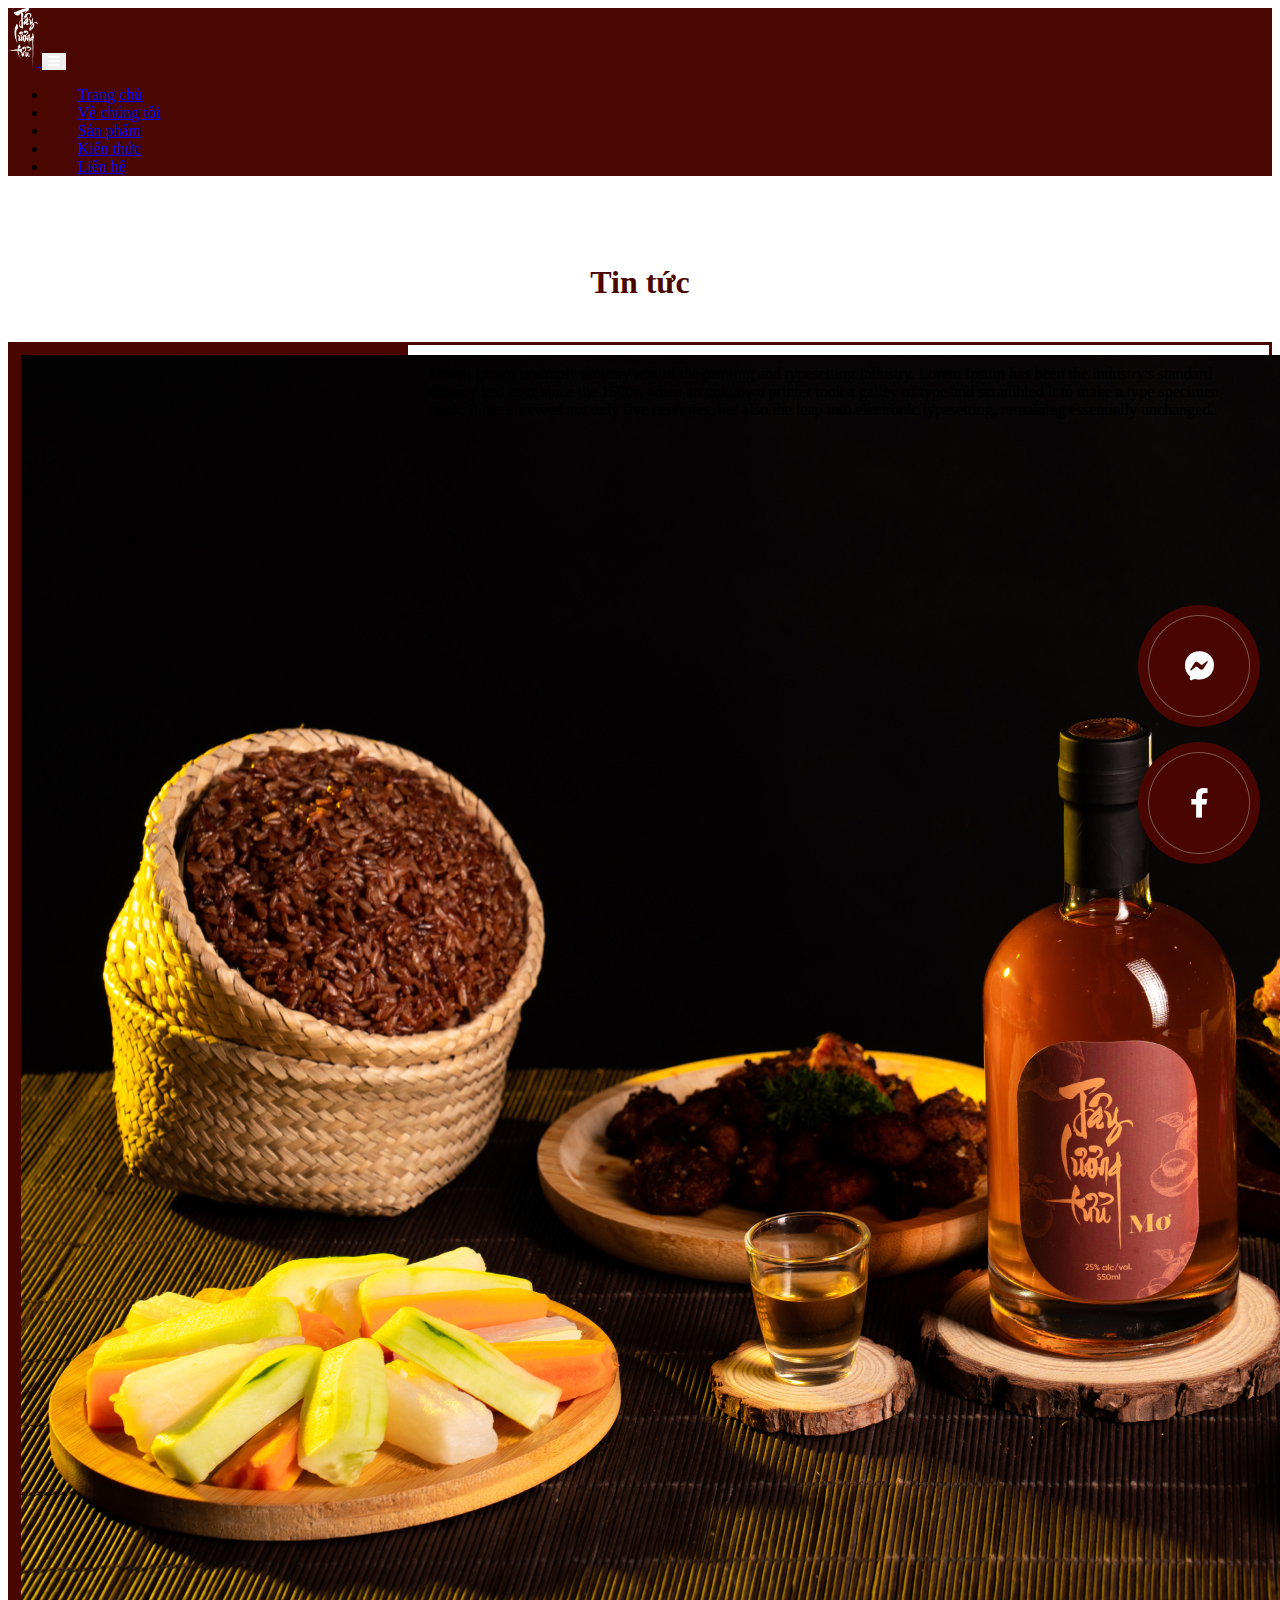
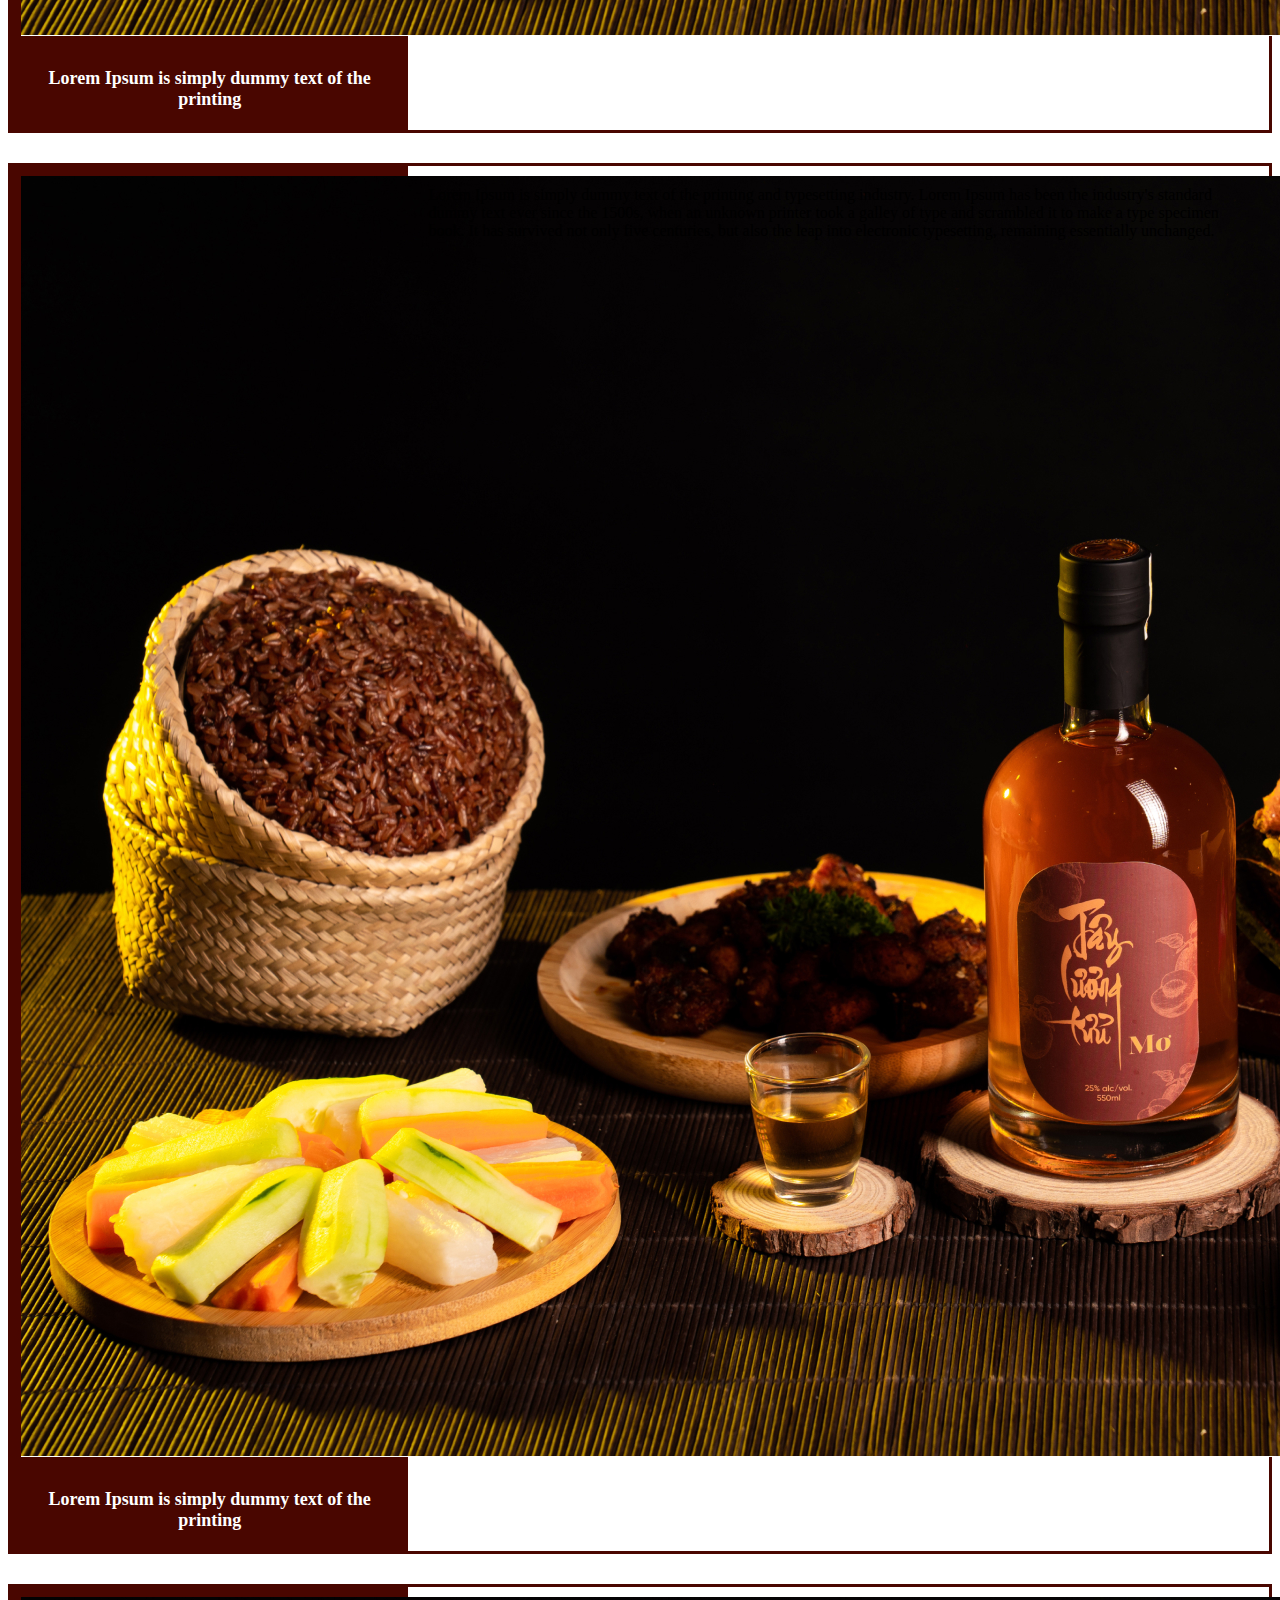
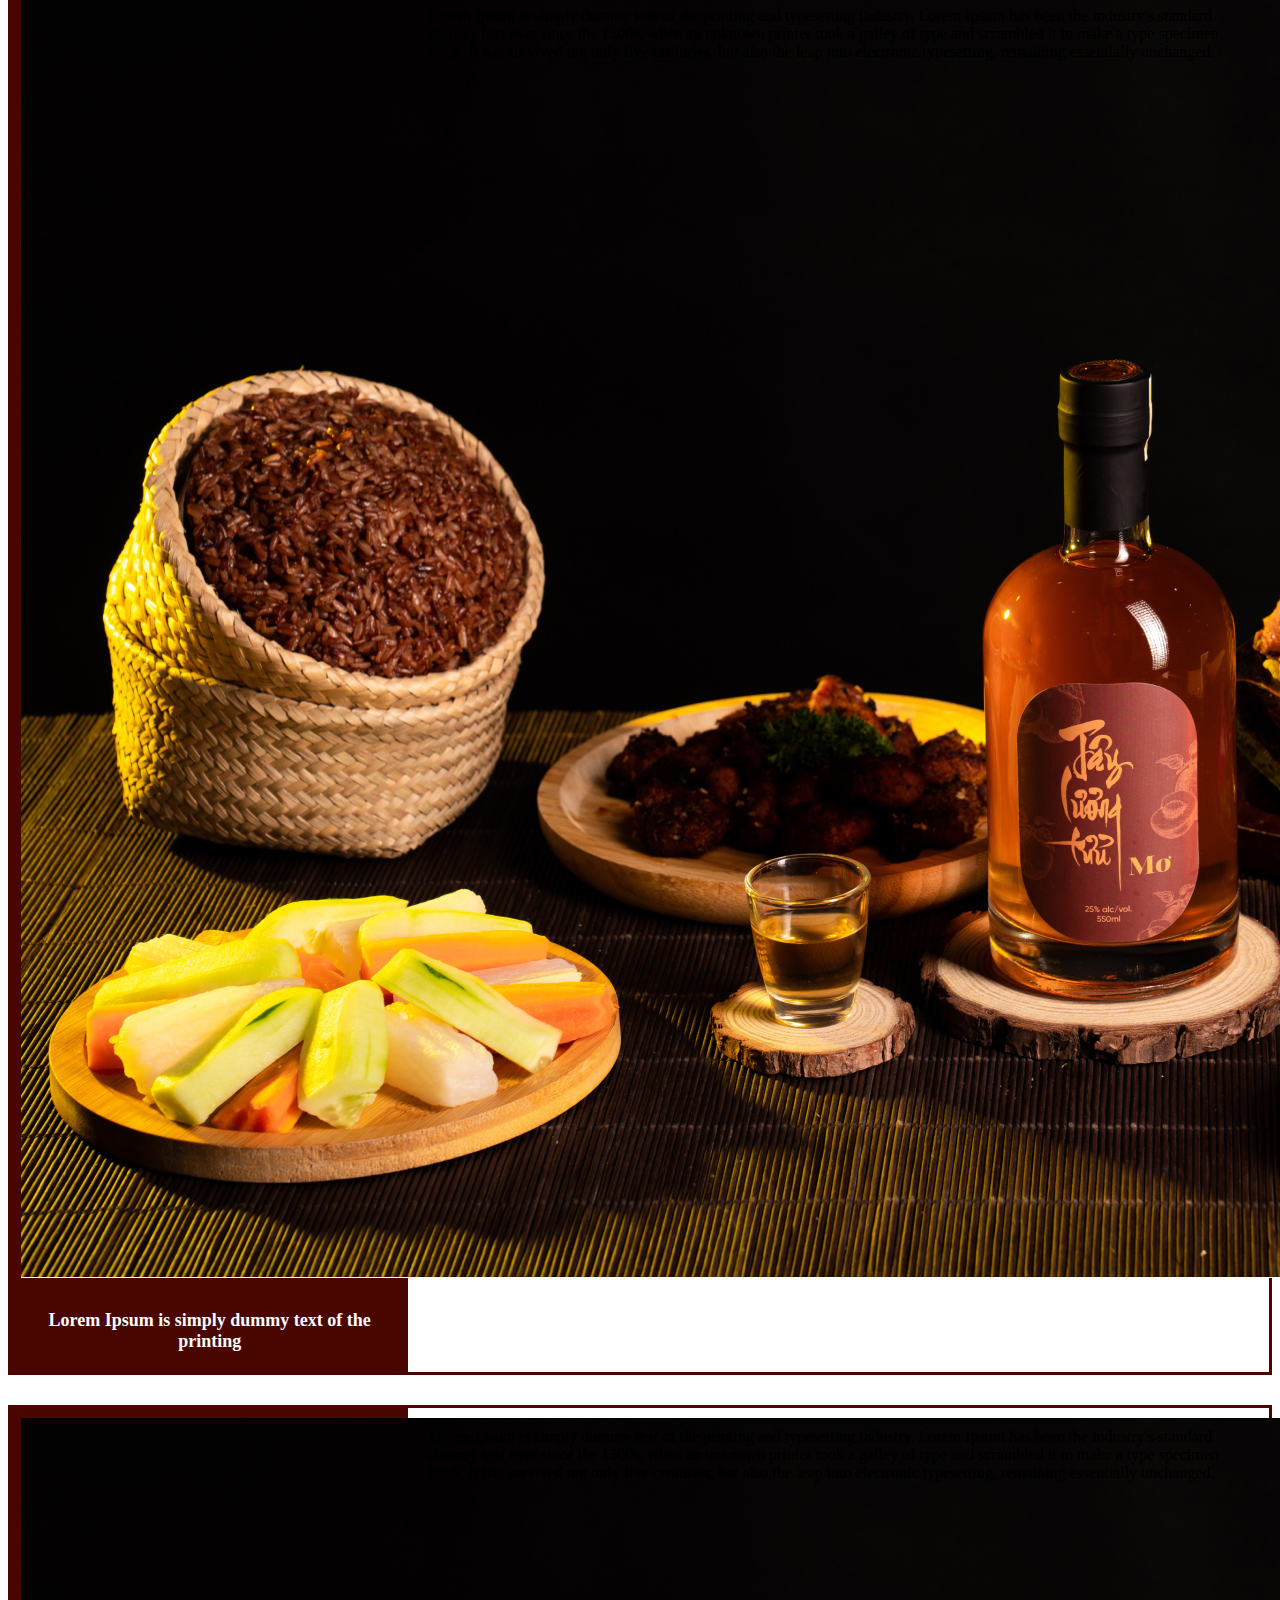
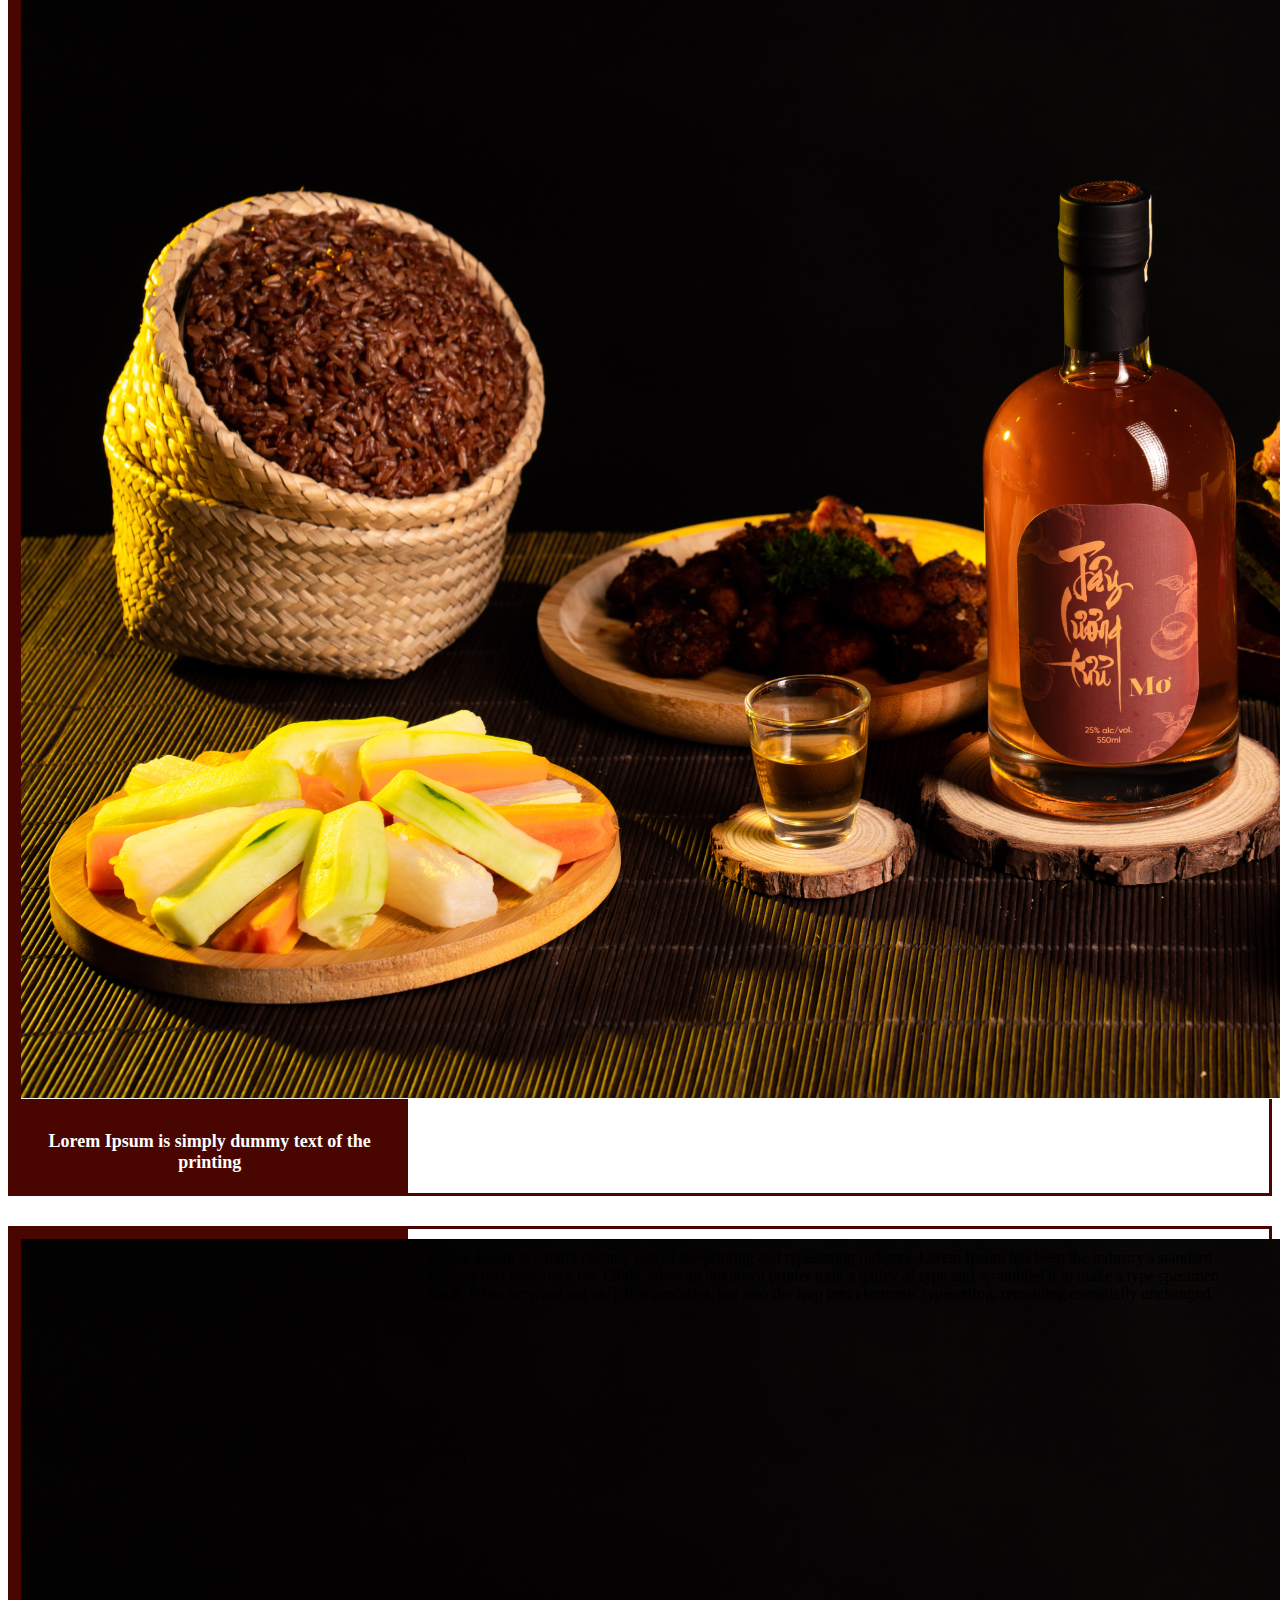
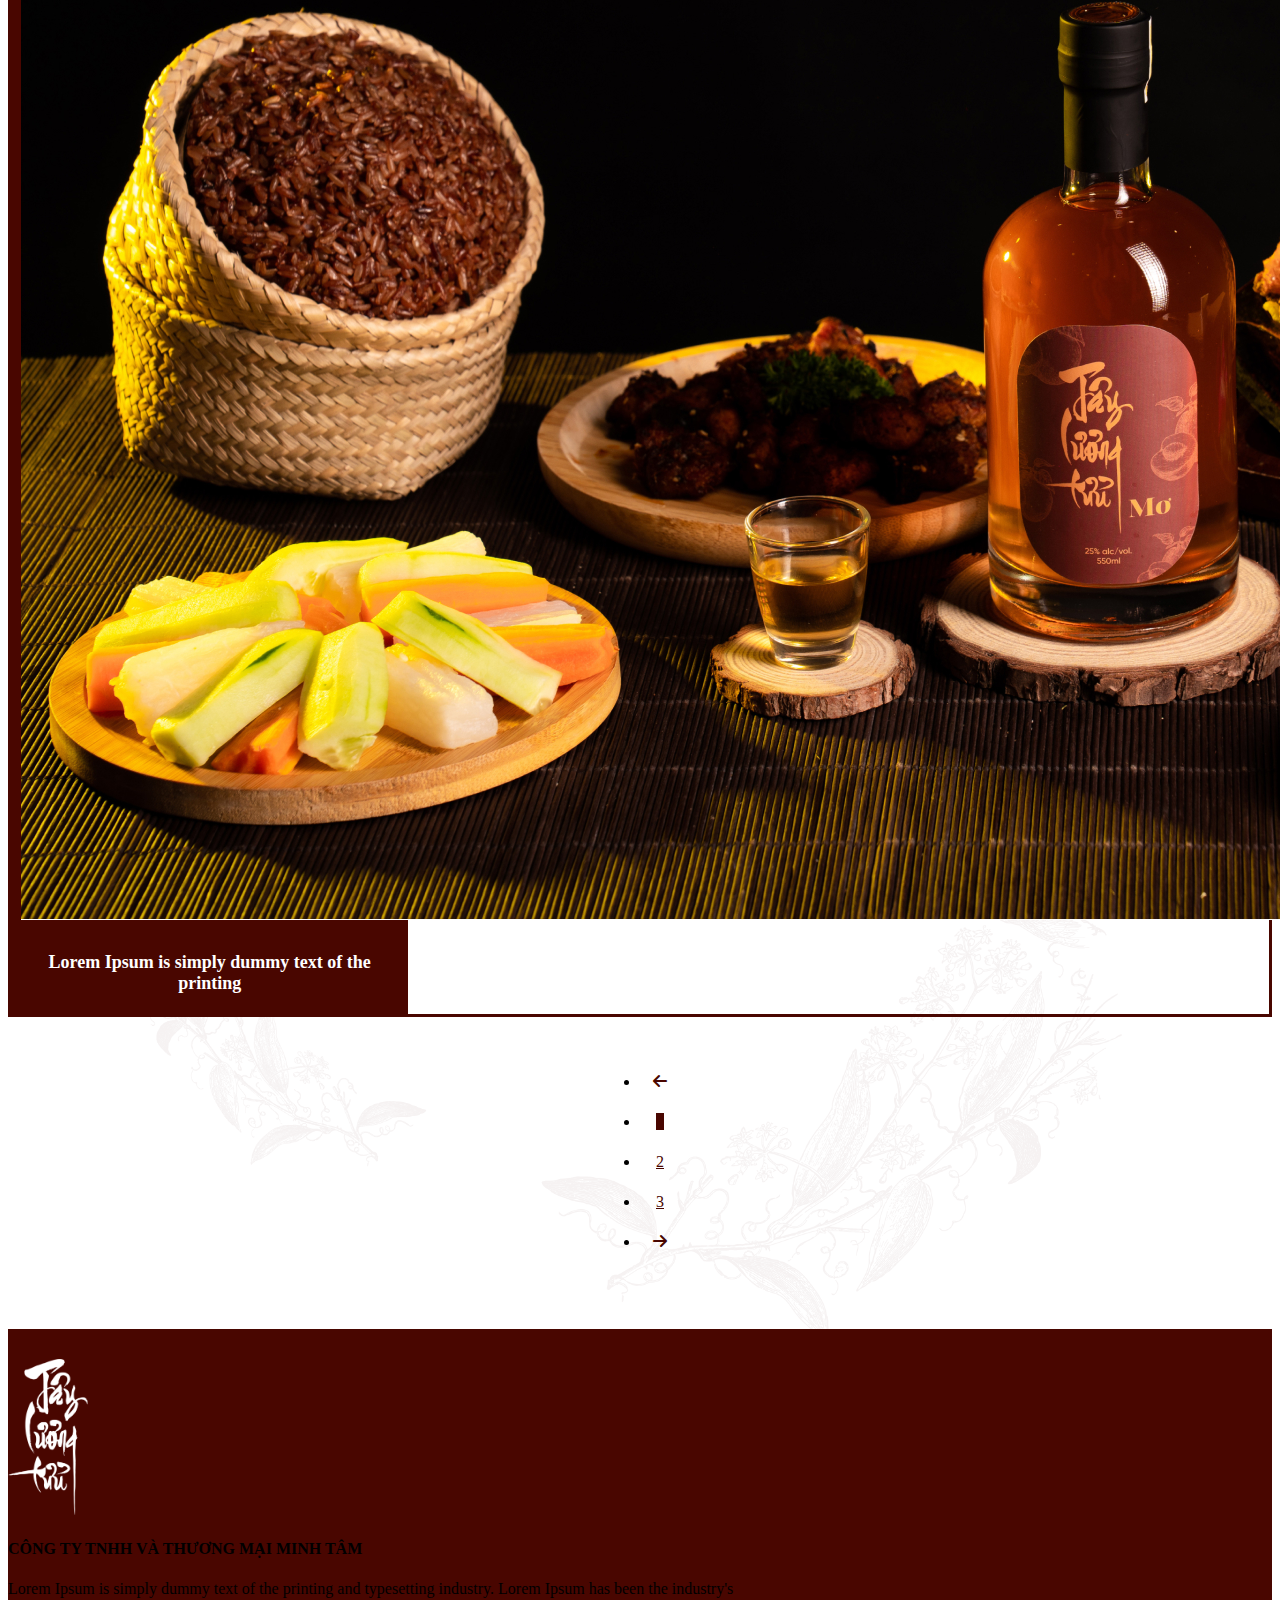
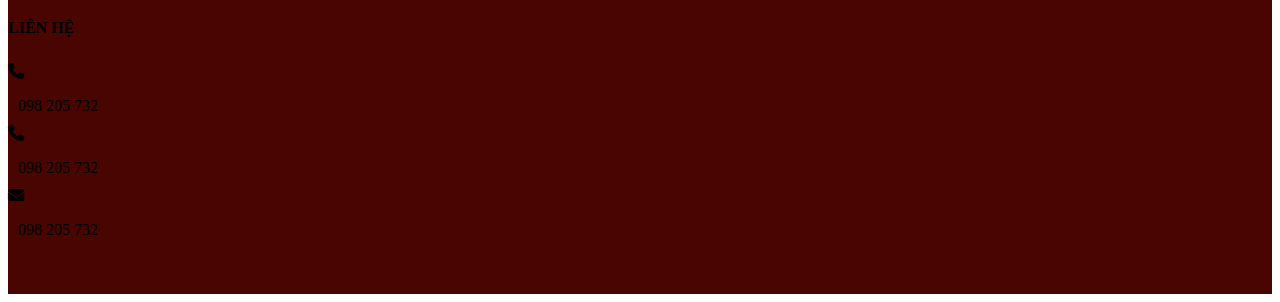
<file: blog.html>
<!DOCTYPE html>
<html lang="en">

<head>
    <meta charset="UTF-8">
    <meta name="viewport" content="width=device-width, initial-scale=1.0">
    <title>Alcoho - càng uống càng say</title>
    <link href="https://cdn.jsdelivr.net/npm/bootstrap@5.3.0/dist/css/bootstrap.min.css" rel="stylesheet"
        integrity="sha384-9ndCyUaIbzAi2FUVXJi0CjmCapSmO7SnpJef0486qhLnuZ2cdeRhO02iuK6FUUVM" crossorigin="anonymous">
    <link rel="stylesheet" href="./assets/css/slick-slider.css">
    <link rel="stylesheet" href="./assets/css/slick-theme.css">

    <link href="assets/fonts/fontawesome/css/fontawesome.min.css" rel="stylesheet">
    <link href="assets/fonts/fontawesome/css/brands.min.css" rel="stylesheet">
    <link href="assets/fonts/fontawesome/css/solid.min.css" rel="stylesheet">
    <link href="assets/fonts/fontawesome/css/regular.min.css" rel="stylesheet">

    <link rel="stylesheet" href="./assets/css/global.css">
</head>

<body>
    <div class="wrapper">
        <div class="head">
            <nav class="navbar navbar-expand-lg bg-main">
                <div class="container">
                    <a class="navbar-brand text-white" href="#">
                        <img src="./assets/images/logo.png" alt="logo" width="30px" />
                    </a>
                    <button class="navbar-toggler" type="button" data-bs-toggle="collapse" data-bs-target="#navbarText"
                        aria-controls="navbarText" aria-expanded="false" aria-label="Toggle navigation">
                        <i class="fa-solid fa-bars"></i>
                    </button>
                    <div class="collapse navbar-collapse" id="navbarText">
                        <ul class="navbar-nav ml-auto mb-2 mb-lg-0">
                            <li class="nav-item">
                                <a class="nav-link text-white" aria-current="page" href="#">Trang chủ</a>
                            </li>
                            <li class="nav-item">
                                <a class="nav-link text-white" href="#">Về chúng tôi</a>
                            </li>
                            <li class="nav-item">
                                <a class="nav-link text-white" href="#">Sản phẩm</a>
                            </li>
                            <li class="nav-item">
                                <a class="nav-link text-white" href="#">Kiến thức</a>
                            </li>
                            <li class="nav-item">
                                <a class="nav-link text-white" href="#">Liên hệ</a>
                            </li>
                        </ul>
                    </div>
                </div>
            </nav>
        </div>
        <div class="main">
            <div class="page blog">
                <div class="container">
                    <div class="page-head">
                        <h1 class="title center">Tin tức</h1>
                    </div>
                    <div class="page-body">
                        <div class="post-list">
                            <!--post item-->
                            <div class="article">
                                <div class="inner-item">
                                    <div class="post-thumbnail">
                                        <img src="./assets/images/product-ngang-1.jpg" class="img-fluid" />
                                        <h3 class="post-title">Lorem Ipsum is simply dummy text of the printing</h3>
                                    </div>
                                    <div class="post-content">

                                        <div class="post-descriptions"> Lorem Ipsum is simply dummy text of the printing
                                            and typesetting industry. Lorem
                                            Ipsum has been the industry's standard dummy text ever since the 1500s, when
                                            an
                                            unknown printer took a galley of type and scrambled it to make a type
                                            specimen
                                            book. It has survived not only five centuries, but also the leap into
                                            electronic
                                            typesetting, remaining essentially unchanged.</div>
                                    </div>
                                </div>
                            </div>
                            <!--end post item-->
                            <!--post item-->
                            <div class="article">
                                <div class="inner-item">
                                    <div class="post-thumbnail">
                                        <img src="./assets/images/product-ngang-1.jpg" class="img-fluid" />
                                        <h3 class="post-title">Lorem Ipsum is simply dummy text of the printing</h3>
                                    </div>
                                    <div class="post-content">

                                        <div class="post-descriptions"> Lorem Ipsum is simply dummy text of the printing
                                            and typesetting industry. Lorem
                                            Ipsum has been the industry's standard dummy text ever since the 1500s, when
                                            an
                                            unknown printer took a galley of type and scrambled it to make a type
                                            specimen
                                            book. It has survived not only five centuries, but also the leap into
                                            electronic
                                            typesetting, remaining essentially unchanged.</div>
                                    </div>
                                </div>
                            </div>
                            <!--end post item-->
                            <!--post item-->
                            <div class="article">
                                <div class="inner-item">
                                    <div class="post-thumbnail">
                                        <img src="./assets/images/product-ngang-1.jpg" class="img-fluid" />
                                        <h3 class="post-title">Lorem Ipsum is simply dummy text of the printing</h3>
                                    </div>
                                    <div class="post-content">

                                        <div class="post-descriptions"> Lorem Ipsum is simply dummy text of the printing
                                            and typesetting industry. Lorem
                                            Ipsum has been the industry's standard dummy text ever since the 1500s, when
                                            an
                                            unknown printer took a galley of type and scrambled it to make a type
                                            specimen
                                            book. It has survived not only five centuries, but also the leap into
                                            electronic
                                            typesetting, remaining essentially unchanged.</div>
                                    </div>
                                </div>
                            </div>
                            <!--end post item-->
                            <!--post item-->
                            <div class="article">
                                <div class="inner-item">
                                    <div class="post-thumbnail">
                                        <img src="./assets/images/product-ngang-1.jpg" class="img-fluid" />
                                        <h3 class="post-title">Lorem Ipsum is simply dummy text of the printing</h3>
                                    </div>
                                    <div class="post-content">

                                        <div class="post-descriptions"> Lorem Ipsum is simply dummy text of the printing
                                            and typesetting industry. Lorem
                                            Ipsum has been the industry's standard dummy text ever since the 1500s, when
                                            an
                                            unknown printer took a galley of type and scrambled it to make a type
                                            specimen
                                            book. It has survived not only five centuries, but also the leap into
                                            electronic
                                            typesetting, remaining essentially unchanged.</div>
                                    </div>
                                </div>
                            </div>
                            <!--end post item-->
                            <!--post item-->
                            <div class="article">
                                <div class="inner-item">
                                    <div class="post-thumbnail">
                                        <img src="./assets/images/product-ngang-1.jpg" class="img-fluid" />
                                        <h3 class="post-title">Lorem Ipsum is simply dummy text of the printing</h3>
                                    </div>
                                    <div class="post-content">

                                        <div class="post-descriptions"> Lorem Ipsum is simply dummy text of the printing
                                            and typesetting industry. Lorem
                                            Ipsum has been the industry's standard dummy text ever since the 1500s, when
                                            an
                                            unknown printer took a galley of type and scrambled it to make a type
                                            specimen
                                            book. It has survived not only five centuries, but also the leap into
                                            electronic
                                            typesetting, remaining essentially unchanged.</div>
                                    </div>
                                </div>
                            </div>
                            <!--end post item-->

                        </div>
                        <div class="blog-pagination">
                            <nav aria-label="Page navigation example">
                                <ul class="pagination justify-content-end">
                                    <li class="page-item disabled">
                                        <a class="page-link"><i class="fa-solid fa-arrow-left"></i></a>
                                    </li>
                                    <li class="page-item active" aria-current="page"><a class="page-link" href="#">1</a>
                                    </li>
                                    <li class="page-item"><a class="page-link" href="#">2</a></li>
                                    <li class="page-item"><a class="page-link" href="#">3</a></li>
                                    <li class="page-item">
                                        <a class="page-link" href="#"><i class="fa-solid fa-arrow-right"></i></a>
                                    </li>
                                </ul>
                            </nav>
                        </div>
                    </div>
                </div>

            </div>
        </div>
        <div class="footer">
            <section class="footer-top">
                <div class="container">
                    <div class="row justify-contents-center">
                        <div class="col-logo ft-col">
                            <div class="ft-col-body">
                                <img src="./assets/images/logo.png" class="img-fluid" alt="logo" />
                            </div>
                        </div>
                        <div class="col-info ft-col">
                            <div class="ft-inner">
                                <div class="ft-col-title">
                                    <div>
                                        <h4 class="text-white uppercase">công ty TNHH và thương mại Minh Tâm</h4>
                                    </div>
                                </div>
                                <div class="ft-col-body">
                                    <div class="info">
                                        <p class="slogan text-white">Lorem Ipsum is simply dummy text of
                                            the printing and typesetting industry. Lorem Ipsum has been the
                                            industry's
                                        </p>
                                    </div>
                                </div>
                            </div>
                        </div>
                        <div class="col-contact ft-col">
                            <div class="ft-inner">
                                <div class="ft-col-title">
                                    <div>
                                        <h4 class="text-white uppercase">Liên Hệ</h4>
                                    </div>
                                </div>
                                <div class="ft-body">
                                    <ul class="text-white contact-list">
                                        <li class="contact-item d-flex">
                                            <i class="fa-solid fa-phone"></i>
                                            <p>098 205 732</p>
                                        </li>
                                        <li class="contact-item d-flex">
                                            <i class="fa-solid fa-phone"></i>
                                            <p>098 205 732</p>
                                        </li>
                                        <li class="contact-item d-flex">
                                            <i class="fa-solid fa-envelope"></i>
                                            <p>098 205 732</p>
                                        </li>
                                    </ul>
                                </div>
                            </div>
                        </div>
                    </div>
                </div>
            </section>
        </div>
        <div class="socials">
            <ul>
                <li><a href=""><i class="fa-brands fa-facebook-messenger"></i></a></li>
                <li><a href=""><i class="fa-brands fa-facebook-f"></i></a></li>
            </ul>
        </div>
        <script type="text/javascript" src="assets/js/jquery.js"></script>

        <script src="https://cdn.jsdelivr.net/npm/bootstrap@5.3.0/dist/js/bootstrap.bundle.min.js"
            integrity="sha384-geWF76RCwLtnZ8qwWowPQNguL3RmwHVBC9FhGdlKrxdiJJigb/j/68SIy3Te4Bkz"
            crossorigin="anonymous"></script>
        <script type="text/javascript" src="assets/js/slick-slider.js"></script>
        <script type="text/javascript" src="assets/js/global.js"></script>
    </div>
</body>

</html>
</file>
<file: assets/fonts/fontawesome/css/brands.min.css>
/*!
 * Font Awesome Free 6.4.0 by @fontawesome - https://fontawesome.com
 * License - https://fontawesome.com/license/free (Icons: CC BY 4.0, Fonts: SIL OFL 1.1, Code: MIT License)
 * Copyright 2023 Fonticons, Inc.
 */
:host,:root{--fa-style-family-brands:"Font Awesome 6 Brands";--fa-font-brands:normal 400 1em/1 "Font Awesome 6 Brands"}@font-face{font-family:"Font Awesome 6 Brands";font-style:normal;font-weight:400;font-display:block;src:url(../webfonts/fa-brands-400.woff2) format("woff2"),url(../webfonts/fa-brands-400.ttf) format("truetype")}.fa-brands,.fab{font-weight:400}.fa-monero:before{content:"\f3d0"}.fa-hooli:before{content:"\f427"}.fa-yelp:before{content:"\f1e9"}.fa-cc-visa:before{content:"\f1f0"}.fa-lastfm:before{content:"\f202"}.fa-shopware:before{content:"\f5b5"}.fa-creative-commons-nc:before{content:"\f4e8"}.fa-aws:before{content:"\f375"}.fa-redhat:before{content:"\f7bc"}.fa-yoast:before{content:"\f2b1"}.fa-cloudflare:before{content:"\e07d"}.fa-ups:before{content:"\f7e0"}.fa-wpexplorer:before{content:"\f2de"}.fa-dyalog:before{content:"\f399"}.fa-bity:before{content:"\f37a"}.fa-stackpath:before{content:"\f842"}.fa-buysellads:before{content:"\f20d"}.fa-first-order:before{content:"\f2b0"}.fa-modx:before{content:"\f285"}.fa-guilded:before{content:"\e07e"}.fa-vnv:before{content:"\f40b"}.fa-js-square:before,.fa-square-js:before{content:"\f3b9"}.fa-microsoft:before{content:"\f3ca"}.fa-qq:before{content:"\f1d6"}.fa-orcid:before{content:"\f8d2"}.fa-java:before{content:"\f4e4"}.fa-invision:before{content:"\f7b0"}.fa-creative-commons-pd-alt:before{content:"\f4ed"}.fa-centercode:before{content:"\f380"}.fa-glide-g:before{content:"\f2a6"}.fa-drupal:before{content:"\f1a9"}.fa-hire-a-helper:before{content:"\f3b0"}.fa-creative-commons-by:before{content:"\f4e7"}.fa-unity:before{content:"\e049"}.fa-whmcs:before{content:"\f40d"}.fa-rocketchat:before{content:"\f3e8"}.fa-vk:before{content:"\f189"}.fa-untappd:before{content:"\f405"}.fa-mailchimp:before{content:"\f59e"}.fa-css3-alt:before{content:"\f38b"}.fa-reddit-square:before,.fa-square-reddit:before{content:"\f1a2"}.fa-vimeo-v:before{content:"\f27d"}.fa-contao:before{content:"\f26d"}.fa-square-font-awesome:before{content:"\e5ad"}.fa-deskpro:before{content:"\f38f"}.fa-sistrix:before{content:"\f3ee"}.fa-instagram-square:before,.fa-square-instagram:before{content:"\e055"}.fa-battle-net:before{content:"\f835"}.fa-the-red-yeti:before{content:"\f69d"}.fa-hacker-news-square:before,.fa-square-hacker-news:before{content:"\f3af"}.fa-edge:before{content:"\f282"}.fa-napster:before{content:"\f3d2"}.fa-snapchat-square:before,.fa-square-snapchat:before{content:"\f2ad"}.fa-google-plus-g:before{content:"\f0d5"}.fa-artstation:before{content:"\f77a"}.fa-markdown:before{content:"\f60f"}.fa-sourcetree:before{content:"\f7d3"}.fa-google-plus:before{content:"\f2b3"}.fa-diaspora:before{content:"\f791"}.fa-foursquare:before{content:"\f180"}.fa-stack-overflow:before{content:"\f16c"}.fa-github-alt:before{content:"\f113"}.fa-phoenix-squadron:before{content:"\f511"}.fa-pagelines:before{content:"\f18c"}.fa-algolia:before{content:"\f36c"}.fa-red-river:before{content:"\f3e3"}.fa-creative-commons-sa:before{content:"\f4ef"}.fa-safari:before{content:"\f267"}.fa-google:before{content:"\f1a0"}.fa-font-awesome-alt:before,.fa-square-font-awesome-stroke:before{content:"\f35c"}.fa-atlassian:before{content:"\f77b"}.fa-linkedin-in:before{content:"\f0e1"}.fa-digital-ocean:before{content:"\f391"}.fa-nimblr:before{content:"\f5a8"}.fa-chromecast:before{content:"\f838"}.fa-evernote:before{content:"\f839"}.fa-hacker-news:before{content:"\f1d4"}.fa-creative-commons-sampling:before{content:"\f4f0"}.fa-adversal:before{content:"\f36a"}.fa-creative-commons:before{content:"\f25e"}.fa-watchman-monitoring:before{content:"\e087"}.fa-fonticons:before{content:"\f280"}.fa-weixin:before{content:"\f1d7"}.fa-shirtsinbulk:before{content:"\f214"}.fa-codepen:before{content:"\f1cb"}.fa-git-alt:before{content:"\f841"}.fa-lyft:before{content:"\f3c3"}.fa-rev:before{content:"\f5b2"}.fa-windows:before{content:"\f17a"}.fa-wizards-of-the-coast:before{content:"\f730"}.fa-square-viadeo:before,.fa-viadeo-square:before{content:"\f2aa"}.fa-meetup:before{content:"\f2e0"}.fa-centos:before{content:"\f789"}.fa-adn:before{content:"\f170"}.fa-cloudsmith:before{content:"\f384"}.fa-pied-piper-alt:before{content:"\f1a8"}.fa-dribbble-square:before,.fa-square-dribbble:before{content:"\f397"}.fa-codiepie:before{content:"\f284"}.fa-node:before{content:"\f419"}.fa-mix:before{content:"\f3cb"}.fa-steam:before{content:"\f1b6"}.fa-cc-apple-pay:before{content:"\f416"}.fa-scribd:before{content:"\f28a"}.fa-openid:before{content:"\f19b"}.fa-instalod:before{content:"\e081"}.fa-expeditedssl:before{content:"\f23e"}.fa-sellcast:before{content:"\f2da"}.fa-square-twitter:before,.fa-twitter-square:before{content:"\f081"}.fa-r-project:before{content:"\f4f7"}.fa-delicious:before{content:"\f1a5"}.fa-freebsd:before{content:"\f3a4"}.fa-vuejs:before{content:"\f41f"}.fa-accusoft:before{content:"\f369"}.fa-ioxhost:before{content:"\f208"}.fa-fonticons-fi:before{content:"\f3a2"}.fa-app-store:before{content:"\f36f"}.fa-cc-mastercard:before{content:"\f1f1"}.fa-itunes-note:before{content:"\f3b5"}.fa-golang:before{content:"\e40f"}.fa-kickstarter:before{content:"\f3bb"}.fa-grav:before{content:"\f2d6"}.fa-weibo:before{content:"\f18a"}.fa-uncharted:before{content:"\e084"}.fa-firstdraft:before{content:"\f3a1"}.fa-square-youtube:before,.fa-youtube-square:before{content:"\f431"}.fa-wikipedia-w:before{content:"\f266"}.fa-rendact:before,.fa-wpressr:before{content:"\f3e4"}.fa-angellist:before{content:"\f209"}.fa-galactic-republic:before{content:"\f50c"}.fa-nfc-directional:before{content:"\e530"}.fa-skype:before{content:"\f17e"}.fa-joget:before{content:"\f3b7"}.fa-fedora:before{content:"\f798"}.fa-stripe-s:before{content:"\f42a"}.fa-meta:before{content:"\e49b"}.fa-laravel:before{content:"\f3bd"}.fa-hotjar:before{content:"\f3b1"}.fa-bluetooth-b:before{content:"\f294"}.fa-sticker-mule:before{content:"\f3f7"}.fa-creative-commons-zero:before{content:"\f4f3"}.fa-hips:before{content:"\f452"}.fa-behance:before{content:"\f1b4"}.fa-reddit:before{content:"\f1a1"}.fa-discord:before{content:"\f392"}.fa-chrome:before{content:"\f268"}.fa-app-store-ios:before{content:"\f370"}.fa-cc-discover:before{content:"\f1f2"}.fa-wpbeginner:before{content:"\f297"}.fa-confluence:before{content:"\f78d"}.fa-mdb:before{content:"\f8ca"}.fa-dochub:before{content:"\f394"}.fa-accessible-icon:before{content:"\f368"}.fa-ebay:before{content:"\f4f4"}.fa-amazon:before{content:"\f270"}.fa-unsplash:before{content:"\e07c"}.fa-yarn:before{content:"\f7e3"}.fa-square-steam:before,.fa-steam-square:before{content:"\f1b7"}.fa-500px:before{content:"\f26e"}.fa-square-vimeo:before,.fa-vimeo-square:before{content:"\f194"}.fa-asymmetrik:before{content:"\f372"}.fa-font-awesome-flag:before,.fa-font-awesome-logo-full:before,.fa-font-awesome:before{content:"\f2b4"}.fa-gratipay:before{content:"\f184"}.fa-apple:before{content:"\f179"}.fa-hive:before{content:"\e07f"}.fa-gitkraken:before{content:"\f3a6"}.fa-keybase:before{content:"\f4f5"}.fa-apple-pay:before{content:"\f415"}.fa-padlet:before{content:"\e4a0"}.fa-amazon-pay:before{content:"\f42c"}.fa-github-square:before,.fa-square-github:before{content:"\f092"}.fa-stumbleupon:before{content:"\f1a4"}.fa-fedex:before{content:"\f797"}.fa-phoenix-framework:before{content:"\f3dc"}.fa-shopify:before{content:"\e057"}.fa-neos:before{content:"\f612"}.fa-hackerrank:before{content:"\f5f7"}.fa-researchgate:before{content:"\f4f8"}.fa-swift:before{content:"\f8e1"}.fa-angular:before{content:"\f420"}.fa-speakap:before{content:"\f3f3"}.fa-angrycreative:before{content:"\f36e"}.fa-y-combinator:before{content:"\f23b"}.fa-empire:before{content:"\f1d1"}.fa-envira:before{content:"\f299"}.fa-gitlab-square:before,.fa-square-gitlab:before{content:"\e5ae"}.fa-studiovinari:before{content:"\f3f8"}.fa-pied-piper:before{content:"\f2ae"}.fa-wordpress:before{content:"\f19a"}.fa-product-hunt:before{content:"\f288"}.fa-firefox:before{content:"\f269"}.fa-linode:before{content:"\f2b8"}.fa-goodreads:before{content:"\f3a8"}.fa-odnoklassniki-square:before,.fa-square-odnoklassniki:before{content:"\f264"}.fa-jsfiddle:before{content:"\f1cc"}.fa-sith:before{content:"\f512"}.fa-themeisle:before{content:"\f2b2"}.fa-page4:before{content:"\f3d7"}.fa-hashnode:before{content:"\e499"}.fa-react:before{content:"\f41b"}.fa-cc-paypal:before{content:"\f1f4"}.fa-squarespace:before{content:"\f5be"}.fa-cc-stripe:before{content:"\f1f5"}.fa-creative-commons-share:before{content:"\f4f2"}.fa-bitcoin:before{content:"\f379"}.fa-keycdn:before{content:"\f3ba"}.fa-opera:before{content:"\f26a"}.fa-itch-io:before{content:"\f83a"}.fa-umbraco:before{content:"\f8e8"}.fa-galactic-senate:before{content:"\f50d"}.fa-ubuntu:before{content:"\f7df"}.fa-draft2digital:before{content:"\f396"}.fa-stripe:before{content:"\f429"}.fa-houzz:before{content:"\f27c"}.fa-gg:before{content:"\f260"}.fa-dhl:before{content:"\f790"}.fa-pinterest-square:before,.fa-square-pinterest:before{content:"\f0d3"}.fa-xing:before{content:"\f168"}.fa-blackberry:before{content:"\f37b"}.fa-creative-commons-pd:before{content:"\f4ec"}.fa-playstation:before{content:"\f3df"}.fa-quinscape:before{content:"\f459"}.fa-less:before{content:"\f41d"}.fa-blogger-b:before{content:"\f37d"}.fa-opencart:before{content:"\f23d"}.fa-vine:before{content:"\f1ca"}.fa-paypal:before{content:"\f1ed"}.fa-gitlab:before{content:"\f296"}.fa-typo3:before{content:"\f42b"}.fa-reddit-alien:before{content:"\f281"}.fa-yahoo:before{content:"\f19e"}.fa-dailymotion:before{content:"\e052"}.fa-affiliatetheme:before{content:"\f36b"}.fa-pied-piper-pp:before{content:"\f1a7"}.fa-bootstrap:before{content:"\f836"}.fa-odnoklassniki:before{content:"\f263"}.fa-nfc-symbol:before{content:"\e531"}.fa-ethereum:before{content:"\f42e"}.fa-speaker-deck:before{content:"\f83c"}.fa-creative-commons-nc-eu:before{content:"\f4e9"}.fa-patreon:before{content:"\f3d9"}.fa-avianex:before{content:"\f374"}.fa-ello:before{content:"\f5f1"}.fa-gofore:before{content:"\f3a7"}.fa-bimobject:before{content:"\f378"}.fa-facebook-f:before{content:"\f39e"}.fa-google-plus-square:before,.fa-square-google-plus:before{content:"\f0d4"}.fa-mandalorian:before{content:"\f50f"}.fa-first-order-alt:before{content:"\f50a"}.fa-osi:before{content:"\f41a"}.fa-google-wallet:before{content:"\f1ee"}.fa-d-and-d-beyond:before{content:"\f6ca"}.fa-periscope:before{content:"\f3da"}.fa-fulcrum:before{content:"\f50b"}.fa-cloudscale:before{content:"\f383"}.fa-forumbee:before{content:"\f211"}.fa-mizuni:before{content:"\f3cc"}.fa-schlix:before{content:"\f3ea"}.fa-square-xing:before,.fa-xing-square:before{content:"\f169"}.fa-bandcamp:before{content:"\f2d5"}.fa-wpforms:before{content:"\f298"}.fa-cloudversify:before{content:"\f385"}.fa-usps:before{content:"\f7e1"}.fa-megaport:before{content:"\f5a3"}.fa-magento:before{content:"\f3c4"}.fa-spotify:before{content:"\f1bc"}.fa-optin-monster:before{content:"\f23c"}.fa-fly:before{content:"\f417"}.fa-aviato:before{content:"\f421"}.fa-itunes:before{content:"\f3b4"}.fa-cuttlefish:before{content:"\f38c"}.fa-blogger:before{content:"\f37c"}.fa-flickr:before{content:"\f16e"}.fa-viber:before{content:"\f409"}.fa-soundcloud:before{content:"\f1be"}.fa-digg:before{content:"\f1a6"}.fa-tencent-weibo:before{content:"\f1d5"}.fa-symfony:before{content:"\f83d"}.fa-maxcdn:before{content:"\f136"}.fa-etsy:before{content:"\f2d7"}.fa-facebook-messenger:before{content:"\f39f"}.fa-audible:before{content:"\f373"}.fa-think-peaks:before{content:"\f731"}.fa-bilibili:before{content:"\e3d9"}.fa-erlang:before{content:"\f39d"}.fa-cotton-bureau:before{content:"\f89e"}.fa-dashcube:before{content:"\f210"}.fa-42-group:before,.fa-innosoft:before{content:"\e080"}.fa-stack-exchange:before{content:"\f18d"}.fa-elementor:before{content:"\f430"}.fa-pied-piper-square:before,.fa-square-pied-piper:before{content:"\e01e"}.fa-creative-commons-nd:before{content:"\f4eb"}.fa-palfed:before{content:"\f3d8"}.fa-superpowers:before{content:"\f2dd"}.fa-resolving:before{content:"\f3e7"}.fa-xbox:before{content:"\f412"}.fa-searchengin:before{content:"\f3eb"}.fa-tiktok:before{content:"\e07b"}.fa-facebook-square:before,.fa-square-facebook:before{content:"\f082"}.fa-renren:before{content:"\f18b"}.fa-linux:before{content:"\f17c"}.fa-glide:before{content:"\f2a5"}.fa-linkedin:before{content:"\f08c"}.fa-hubspot:before{content:"\f3b2"}.fa-deploydog:before{content:"\f38e"}.fa-twitch:before{content:"\f1e8"}.fa-ravelry:before{content:"\f2d9"}.fa-mixer:before{content:"\e056"}.fa-lastfm-square:before,.fa-square-lastfm:before{content:"\f203"}.fa-vimeo:before{content:"\f40a"}.fa-mendeley:before{content:"\f7b3"}.fa-uniregistry:before{content:"\f404"}.fa-figma:before{content:"\f799"}.fa-creative-commons-remix:before{content:"\f4ee"}.fa-cc-amazon-pay:before{content:"\f42d"}.fa-dropbox:before{content:"\f16b"}.fa-instagram:before{content:"\f16d"}.fa-cmplid:before{content:"\e360"}.fa-facebook:before{content:"\f09a"}.fa-gripfire:before{content:"\f3ac"}.fa-jedi-order:before{content:"\f50e"}.fa-uikit:before{content:"\f403"}.fa-fort-awesome-alt:before{content:"\f3a3"}.fa-phabricator:before{content:"\f3db"}.fa-ussunnah:before{content:"\f407"}.fa-earlybirds:before{content:"\f39a"}.fa-trade-federation:before{content:"\f513"}.fa-autoprefixer:before{content:"\f41c"}.fa-whatsapp:before{content:"\f232"}.fa-slideshare:before{content:"\f1e7"}.fa-google-play:before{content:"\f3ab"}.fa-viadeo:before{content:"\f2a9"}.fa-line:before{content:"\f3c0"}.fa-google-drive:before{content:"\f3aa"}.fa-servicestack:before{content:"\f3ec"}.fa-simplybuilt:before{content:"\f215"}.fa-bitbucket:before{content:"\f171"}.fa-imdb:before{content:"\f2d8"}.fa-deezer:before{content:"\e077"}.fa-raspberry-pi:before{content:"\f7bb"}.fa-jira:before{content:"\f7b1"}.fa-docker:before{content:"\f395"}.fa-screenpal:before{content:"\e570"}.fa-bluetooth:before{content:"\f293"}.fa-gitter:before{content:"\f426"}.fa-d-and-d:before{content:"\f38d"}.fa-microblog:before{content:"\e01a"}.fa-cc-diners-club:before{content:"\f24c"}.fa-gg-circle:before{content:"\f261"}.fa-pied-piper-hat:before{content:"\f4e5"}.fa-kickstarter-k:before{content:"\f3bc"}.fa-yandex:before{content:"\f413"}.fa-readme:before{content:"\f4d5"}.fa-html5:before{content:"\f13b"}.fa-sellsy:before{content:"\f213"}.fa-sass:before{content:"\f41e"}.fa-wirsindhandwerk:before,.fa-wsh:before{content:"\e2d0"}.fa-buromobelexperte:before{content:"\f37f"}.fa-salesforce:before{content:"\f83b"}.fa-octopus-deploy:before{content:"\e082"}.fa-medapps:before{content:"\f3c6"}.fa-ns8:before{content:"\f3d5"}.fa-pinterest-p:before{content:"\f231"}.fa-apper:before{content:"\f371"}.fa-fort-awesome:before{content:"\f286"}.fa-waze:before{content:"\f83f"}.fa-cc-jcb:before{content:"\f24b"}.fa-snapchat-ghost:before,.fa-snapchat:before{content:"\f2ab"}.fa-fantasy-flight-games:before{content:"\f6dc"}.fa-rust:before{content:"\e07a"}.fa-wix:before{content:"\f5cf"}.fa-behance-square:before,.fa-square-behance:before{content:"\f1b5"}.fa-supple:before{content:"\f3f9"}.fa-rebel:before{content:"\f1d0"}.fa-css3:before{content:"\f13c"}.fa-staylinked:before{content:"\f3f5"}.fa-kaggle:before{content:"\f5fa"}.fa-space-awesome:before{content:"\e5ac"}.fa-deviantart:before{content:"\f1bd"}.fa-cpanel:before{content:"\f388"}.fa-goodreads-g:before{content:"\f3a9"}.fa-git-square:before,.fa-square-git:before{content:"\f1d2"}.fa-square-tumblr:before,.fa-tumblr-square:before{content:"\f174"}.fa-trello:before{content:"\f181"}.fa-creative-commons-nc-jp:before{content:"\f4ea"}.fa-get-pocket:before{content:"\f265"}.fa-perbyte:before{content:"\e083"}.fa-grunt:before{content:"\f3ad"}.fa-weebly:before{content:"\f5cc"}.fa-connectdevelop:before{content:"\f20e"}.fa-leanpub:before{content:"\f212"}.fa-black-tie:before{content:"\f27e"}.fa-themeco:before{content:"\f5c6"}.fa-python:before{content:"\f3e2"}.fa-android:before{content:"\f17b"}.fa-bots:before{content:"\e340"}.fa-free-code-camp:before{content:"\f2c5"}.fa-hornbill:before{content:"\f592"}.fa-js:before{content:"\f3b8"}.fa-ideal:before{content:"\e013"}.fa-git:before{content:"\f1d3"}.fa-dev:before{content:"\f6cc"}.fa-sketch:before{content:"\f7c6"}.fa-yandex-international:before{content:"\f414"}.fa-cc-amex:before{content:"\f1f3"}.fa-uber:before{content:"\f402"}.fa-github:before{content:"\f09b"}.fa-php:before{content:"\f457"}.fa-alipay:before{content:"\f642"}.fa-youtube:before{content:"\f167"}.fa-skyatlas:before{content:"\f216"}.fa-firefox-browser:before{content:"\e007"}.fa-replyd:before{content:"\f3e6"}.fa-suse:before{content:"\f7d6"}.fa-jenkins:before{content:"\f3b6"}.fa-twitter:before{content:"\f099"}.fa-rockrms:before{content:"\f3e9"}.fa-pinterest:before{content:"\f0d2"}.fa-buffer:before{content:"\f837"}.fa-npm:before{content:"\f3d4"}.fa-yammer:before{content:"\f840"}.fa-btc:before{content:"\f15a"}.fa-dribbble:before{content:"\f17d"}.fa-stumbleupon-circle:before{content:"\f1a3"}.fa-internet-explorer:before{content:"\f26b"}.fa-stubber:before{content:"\e5c7"}.fa-telegram-plane:before,.fa-telegram:before{content:"\f2c6"}.fa-old-republic:before{content:"\f510"}.fa-odysee:before{content:"\e5c6"}.fa-square-whatsapp:before,.fa-whatsapp-square:before{content:"\f40c"}.fa-node-js:before{content:"\f3d3"}.fa-edge-legacy:before{content:"\e078"}.fa-slack-hash:before,.fa-slack:before{content:"\f198"}.fa-medrt:before{content:"\f3c8"}.fa-usb:before{content:"\f287"}.fa-tumblr:before{content:"\f173"}.fa-vaadin:before{content:"\f408"}.fa-quora:before{content:"\f2c4"}.fa-reacteurope:before{content:"\f75d"}.fa-medium-m:before,.fa-medium:before{content:"\f23a"}.fa-amilia:before{content:"\f36d"}.fa-mixcloud:before{content:"\f289"}.fa-flipboard:before{content:"\f44d"}.fa-viacoin:before{content:"\f237"}.fa-critical-role:before{content:"\f6c9"}.fa-sitrox:before{content:"\e44a"}.fa-discourse:before{content:"\f393"}.fa-joomla:before{content:"\f1aa"}.fa-mastodon:before{content:"\f4f6"}.fa-airbnb:before{content:"\f834"}.fa-wolf-pack-battalion:before{content:"\f514"}.fa-buy-n-large:before{content:"\f8a6"}.fa-gulp:before{content:"\f3ae"}.fa-creative-commons-sampling-plus:before{content:"\f4f1"}.fa-strava:before{content:"\f428"}.fa-ember:before{content:"\f423"}.fa-canadian-maple-leaf:before{content:"\f785"}.fa-teamspeak:before{content:"\f4f9"}.fa-pushed:before{content:"\f3e1"}.fa-wordpress-simple:before{content:"\f411"}.fa-nutritionix:before{content:"\f3d6"}.fa-wodu:before{content:"\e088"}.fa-google-pay:before{content:"\e079"}.fa-intercom:before{content:"\f7af"}.fa-zhihu:before{content:"\f63f"}.fa-korvue:before{content:"\f42f"}.fa-pix:before{content:"\e43a"}.fa-steam-symbol:before{content:"\f3f6"}
</file>
<file: assets/fonts/fontawesome/css/solid.min.css>
/*!
 * Font Awesome Free 6.4.0 by @fontawesome - https://fontawesome.com
 * License - https://fontawesome.com/license/free (Icons: CC BY 4.0, Fonts: SIL OFL 1.1, Code: MIT License)
 * Copyright 2023 Fonticons, Inc.
 */
:host,:root{--fa-style-family-classic:"Font Awesome 6 Free";--fa-font-solid:normal 900 1em/1 "Font Awesome 6 Free"}@font-face{font-family:"Font Awesome 6 Free";font-style:normal;font-weight:900;font-display:block;src:url(../webfonts/fa-solid-900.woff2) format("woff2"),url(../webfonts/fa-solid-900.ttf) format("truetype")}.fa-solid,.fas{font-weight:900}
</file>
<file: assets/fonts/fontawesome/css/regular.min.css>
/*!
 * Font Awesome Free 6.4.0 by @fontawesome - https://fontawesome.com
 * License - https://fontawesome.com/license/free (Icons: CC BY 4.0, Fonts: SIL OFL 1.1, Code: MIT License)
 * Copyright 2023 Fonticons, Inc.
 */
:host,:root{--fa-style-family-classic:"Font Awesome 6 Free";--fa-font-regular:normal 400 1em/1 "Font Awesome 6 Free"}@font-face{font-family:"Font Awesome 6 Free";font-style:normal;font-weight:400;font-display:block;src:url(../webfonts/fa-regular-400.woff2) format("woff2"),url(../webfonts/fa-regular-400.ttf) format("truetype")}.fa-regular,.far{font-weight:400}
</file>
<file: assets/css/global.css>
.bg-main {
  background-color: #4a0701;
}
.ml-auto {
  margin-left: auto;
}

.slick-arrow {
  position: absolute;
  width: 30px;
  height: 30px;
  top: calc(50% - 15px);
  text-align: center;
  line-height: 30px;
  z-index: 99;
  cursor: pointer;
}
.justify {
  text-align: justify;
}
.slick-arrow .fa-solid {
  color: #fff;
  z-index: 2;
  font-size: 24px;
}
.slick-arrow.prev {
  left: 10px;
}
.slick-arrow.next {
  right: 10px;
}

.top-slider .slide-item {
  position: relative;
}
.top-slider .box-content {
  position: absolute;
  left: 0;
  right: 0;
  top: 0;
  height: 100%;
  z-index: 2;
  pointer-events: none;
  display: flex;
  align-items: center;
  justify-content: center;
}
.top-slider .box-content .descriptions {
  background-color: rgb(255 255 255 / 60%);
  padding: 20px;
  border-radius: 10px;
  border: 2px solid #4a0701;
  margin-bottom: 20px;
}
.w-full {
  width: 100%;
}
.btn-theme {
  position: relative;
  height: 48px;
  display: inline-flex;
  align-items: center;
  justify-content: center;
  border: none;
  background-color: transparent;
  padding: 0 40px;
  background-repeat: no-repeat;
  background-size: cover;
}
.btn-theme img {
  position: absolute;
  top: 0;
  left: 0;
  width: 100%;
  height: 100%;
}
/* .btn-theme.outline {
  background-image: url(../images/btn-outline.png);
}
.btn-theme.solid {
  background-image: url(../images/btn-solid.png);
} */

.btn-theme::after,
.btn-theme::before {
  content: "";
  position: absolute;
  height: 100%;
  top: 0;
  bottom: 0;
  width: 40px;
}
.btn-theme span {
  display: inline-block;
  text-transform: uppercase;
  font-weight: bold;
  position: relative;
  z-index: 2;
  flex: 1;
  height: 100%;
  display: flex;
  align-items: center;
  justify-content: center;
}
.btn-theme.outline span {
  background-color: #fff;
  border-top: 3px solid #4a0701;
  border-bottom: 3px solid #4a0701;
  color: #4a0701;
}
.btn-theme.solid span {
  background-color: #4a0701;
  color: #fff;
}
.btn-theme.outline::after {
  background: url(../images/btn-outline-left.png) no-repeat;
  background-size: contain;
  background-position: right;
  left: 1px;
}
.btn-theme.outline::before {
  background: url(../images/btn-outline-right.png) no-repeat;
  background-size: contain;
  background-position: left;
  right: 1px;
}
.btn-theme.solid::after {
  background: url(../images/btn-solid-left.png) no-repeat;
  background-size: contain;
  left: 1px;
  background-position: right;
}
.btn-theme.solid::before {
  background: url(../images/btn-solid-right.png) no-repeat;
  background-size: contain;
  right: 1px;
  background-position: left;
}

.center {
  text-align: center;
}
.head-section {
  padding: 20px 0;
  margin-bottom: 20px;
}
.head-section .title {
  color: #4a0701;
  display: inline-block;
  position: relative;
  padding-left: 30px;
  padding-right: 30px;
}
.head-section.corner .title::after,
.head-section.corner .title::before {
  content: "";
  width: 60px;
  position: absolute;
  bottom: -10px;
  height: 20px;
}
.head-section.corner .title::after {
  background-image: url(../images/corner-title-right.png);
  background-repeat: no-repeat;
  background-size: contain;
  background-position: left;
  right: 0;
}
.head-section.corner .title::before {
  background-image: url(../images/corner-title-left.png);
  background-repeat: no-repeat;
  background-position: right;
  left: 0;

  background-size: contain;
}
.head-section.center .title {
  margin-left: auto;
  margin-right: auto;
}
.head-section.full-head .title {
  background-color: #4a0701;
  color: #fff;
  padding: 15px 60px 15px 0;
  border-radius: 0 0 50px;
}
.head-section.full-head .title::after {
  content: "";
  top: 0;
  bottom: 0;
  position: absolute;
  width: 100vw;
  background-color: #4a0701;
  left: -100vw;
}
.navbar-toggler {
  border: none;
}
.navbar-toggler:focus-visible {
  outline: none;
  box-shadow: none;
}
.navbar-toggler i {
  color: #fff;
}
.top-banner {
  padding: 0;
}
.slide-buttons {
  display: flex;
}
.slide-buttons .btn + .btn {
  margin-left: 20px;
}
.slide-buttons .btn {
  cursor: pointer;
  width: 50%;
  flex-basis: 50%;
  pointer-events: all;
}

/*-------------intro--------------*/
.intro .col-12 {
  margin-bottom: 20px;
}
.intro .box-image {
  padding: 10px;
  border: 2px solid #4a0701;
  border-radius: 18px;
  margin-bottom: 30px;
}
.chart-left {
  display: flex;
  align-items: center;
  background-color: #4a0701;
  border-radius: 8px;
  flex-basis: 20%;
}
.chart-left .chart-box {
  width: 100%;

  display: inline-block;

  padding: 10px;
  text-align: center;
  color: #fff;
}
.chart-left .chart-box .number {
  display: block;
  font-size: 36px;
  line-height: 1.2;
}
.chart-right {
  display: flex;
  flex-wrap: wrap;
  align-items: center;
  flex: 1;
}
.chart-right .chart-col {
  flex: 1;
  text-align: center;
  padding-left: 5px;
  padding-right: 5px;
}
.chart-col .text {
  margin-bottom: 0;
  font-size: 13px;
  padding: 5px 0;
}
.chart {
  width: 120px;
  height: 120px;
  margin: 0;
  position: relative;
  margin-left: auto;
  margin-right: auto;
}
.chart svg {
  width: 100%;
  height: 100%;
}
.chart svg .circle-background,
.chart svg .circle-foreground {
  r: calc(50% - 5px);
  cx: 50%;
  cy: 50%;
  fill: none;
  stroke: #4a0701;
  stroke-width: 2px;
}
.chart svg .circle-foreground {
  stroke-width: 10px;
  stroke: #4a0701;
  stroke-dashoffset: 360px;
  transform-origin: 50% 50%;
  transform: rotate(-90deg);

  stroke-linecap: round;
}
.chart-one svg .circle-foreground {
  stroke-dasharray: 360px 160px;
}
.chart-two svg .circle-foreground {
  stroke-dasharray: 360px 194px;
}
.chart-three svg .circle-foreground {
  stroke-dasharray: 360px 223px;
}
.chart .percent {
  display: inline-block;
  width: 100%;
  height: 2.5rem;
  color: #4a0701;
  position: absolute;
  top: calc(50% - 1.25rem);
  left: 0;
  font-size: 20px;
  display: inline-flex;
  align-items: center;
  justify-content: center;
}

/*============section==============*/
.stores {
  background-image: url(../images/patten.png);
  background-size: contain;
  background-position: bottom center;
  background-repeat: no-repeat;
}
.stores .box-lists {
  list-style-type: none;
  padding: 0;
  margin: 0;
}
.stores .box-left {
  display: flex;
  align-items: center;
}
.stores .btn-theme {
  flex: 1;
}
.box-item {
  display: flex;
  align-items: center;
}
.box-item .icon {
  width: 80px;
}
.box-item .icon img {
  width: 100%;
}
.box-item p {
  margin-bottom: 0;
}
.box-item .title {
  font-weight: bold;
  color: #4a0701;
  font-size: 24px;
}
.box-bottom {
  padding: 20px 0;
}
.buttons {
}
.box-bottom .btn + .btn {
  margin-left: 20px;
}
/* .box-bottom .btn {
  min-width: 280px;
} */
/*==========footer============*/

.footer-top {
  padding: 30px 0;
  background-color: #490600;
}

.company-info .info {
}
.company-info .title {
  margin-bottom: 0;
  font-weight: bold;
  font-size: 20px;
}
.company-info .slogan {
  font-size: 14px;
}
.ft-inner {
  margin-bottom: 20px;
}
.ft-body .company-info {
}
.uppercase {
  text-transform: uppercase;
}
.ft-body .contact-list {
  list-style-type: none;
  padding: 0;
  margin: 0;
}
.contact-item {
  align-items: center;
  padding: 5px 0;
}
.contact-item p {
  margin-bottom: 0;
  padding-left: 10px;
}
.col-logo img {
  max-width: 80px;
}
.ft-col {
  margin-bottom: 20px;
}
.blog .post-item {
  padding-left: 10px;
  padding-right: 10px;
}
.blog .post-item .card {
  border: 2px solid #490600;
}

.socials {
  position: fixed;
  z-index: 99;
  right: 20px;
  bottom: 20px;
}
.socials ul {
  list-style-type: none;
  padding-left: 0;
}
.socials ul li {
  background-color: #490600;
  padding: 10px;
  border-radius: 50%;
}
.socials ul li + li {
  margin-top: 15px;
}
.socials ul a {
  display: inline-flex;
  align-items: center;
  justify-content: center;
  background-color: #490600;
  border: 1px solid #ffffff4f;
  padding: 20px;
  color: #fff;
  width: 60px;
  height: 60px;
  border-radius: 50%;
  text-decoration: none;
}
.socials ul i {
  font-size: 30px;
}
/*blog*/
.page {
  padding: 30px 0;
}
.page.blog,
.page.product-detail,
.page.post-detail {
  background-image: url("../images/hoa-van-chim.png");
  background-size: contain;
  background-repeat: no-repeat;
  background-position: bottom center;
}
.page-head {
  padding: 20px 0;
}
.page-head .title {
  color: #490600;
}
.article .inner-item {
  display: flex;
  flex-wrap: wrap;
  border: 3px solid #490600;
}
.article .post-thumbnail {
  width: 30%;
  background-color: #490600;
  padding: 10px;
}
.article .post-thumbnail h3 {
  color: #fff;
  text-align: center;
  font-size: 18px;
  padding: 10px 0;
  margin-bottom: 0;
}
.article .post-content {
  flex: 1;
  padding: 20px 20px 30px;
}
.article {
  margin-bottom: 30px;
}
.blog-pagination {
  display: flex;
  align-items: center;
  justify-content: center;
  padding: 10px 0;
}
.blog-pagination .page-item {
  width: 40px;
  height: 40px;
  text-align: center;
}
.active > .page-link,
.page-link.active {
  background-color: #490600;
  border-color: #490600;
}
.page-link,
.page-link:hover {
  color: #490600;
}

/*----product detail*/
.product-title {
  color: #490600;
  padding: 10px 0;
  margin-bottom: 30px;
}
.product-contents {
}
.product-contents .box {
  margin-bottom: 30px;
}
.product-contents .box-title {
  color: #490600;
  font-style: italic;
}
.product-price {
  position: relative;
  display: inline-block;
  padding-left: 28px;
  padding-right: 28px;
  height: 48px;
  margin-bottom: 0;
}
.product-price:after,
.product-price:before {
  content: "";
  position: absolute;
  width: 30px;
  height: 48px;
  background-repeat: no-repeat;
  top: 0;
  bottom: 0;
  background-size: contain;
}
.product-price:after {
  background-image: url(../images/btn-solid-right.png);
  background-position: left;
  right: 0;
}
.product-price:before {
  background-image: url(../images/btn-solid-left.png);
  background-position: right;
  left: 0;
}
.product-price span {
  display: inline-block;
  color: #fff;
  background-color: #490600;
  height: 100%;
  padding-left: 15px;
  padding-right: 15px;
  display: flex;
  align-items: center;
  justify-content: center;
  font-size: 26px;
}
.product-bottom {
  text-align: right;
  padding: 30px 0;
}
.product-item .inner {
  border: 2px solid #490600;
  border-radius: 15px;
}
.product-name {
  position: relative;
  display: inline-block;
  padding-left: 28px;
  padding-right: 28px;
  height: 48px;
  margin-bottom: 0;
}
.product-name:after,
.product-name:before {
  content: "";
  position: absolute;
  width: 30px;
  height: 48px;
  background-repeat: no-repeat;
  top: 0;
  bottom: 0;
  background-size: contain;
}
.product-name:after {
  background-image: url(../images/btn-solid-right.png);
  background-position: left;
  right: 0;
}
.product-name:before {
  background-image: url(../images/btn-solid-left.png);
  background-position: right;
  left: 0;
}
.product-name h3 {
  display: inline-block;
  color: #fff;
  background-color: #490600;
  height: 100%;
  padding-left: 15px;
  padding-right: 15px;
  display: flex;
  align-items: center;
  justify-content: center;
  font-size: 20px;
  margin-bottom: 0;
}
.product-item .content {
  text-align: center;
  padding: 20px 0;
}
.product-item.slide-item {
  padding-left: 15px;
  padding-right: 15px;
}
.product-top,
.product-middle {
  padding: 60px 0;
  border-bottom: 2px solid#490600;
}
.product-detail .head-row {
  padding: 30px 0;
}
.product-detail .head-row .title {
  font-size: 40px;
  color: #490600;
}
.customer .inner {
  display: flex;
  padding-left: 15px;
  padding-right: 15px;
}
.customer img {
  border-radius: 50%;
}
.customer .content {
  padding: 15px;
  text-align: left;
}
.customer .name {
  font-size: 20px;
  text-transform: uppercase;
  color: #490600;
}
.rating i {
  color: #490600;
}
.customer .rating {
  margin-bottom: 0;
}
.customer .comment {
  margin-bottom: 0;
}
/*--------post detail-----*/
.post-detail {
}
.post-detail-contents .container {
  max-width: 960px;
}
.post-detail .col-image {
  flex: 1;
  padding-right: 30px;
}
.post-detail .col-title {
  width: 180px;
}
.post-detail .col-title .inner {
  height: 100%;
  background-color: #490600;
  padding: 15px;
  display: flex;
  align-items: center;
}
.post-detail .col-title h1 {
  font-size: 2.5rem;
  line-height: 3.5rem;
  text-align: center;
  margin-bottom: 0;
}
.post-detail-content-top {
}
.page.post-detail .blog {
  border-top: 2px solid #490600;
}

@media screen and (max-width: 1200px) {
  .stores .buttons {
  }
  .box-bottom .btn {
    width: 100%;

    flex-basis: 100%;
  }
  .box-bottom .btn + .btn {
    margin-left: 0;
    margin-top: 20px;
  }
}
@media screen and (max-width: 991.98px) {
  .footer-top .ft-col-title {
    text-align: center;
  }
  .footer-top .contact-item {
    justify-content: center;
  }
  .footer-top .slogan {
    text-align: center;
  }
  .col-logo .ft-col-body {
    text-align: center;
  }
  .top-slider .box-content {
    align-items: flex-end;
  }
  .top-slider .box-content {
    display: none;
  }
  .charts {
    flex-wrap: wrap;
  }
  .chart-left,
  .chart-right {
    flex-basis: 100%;
    margin-bottom: 20px;
  }
  .chart-right .chart-col {
    flex-basis: 100%;
    margin-bottom: 20px;
  }
  .customer .content {
    text-align: center;
  }
  .customer .inner {
    display: block;
  }
  .customer .avt img {
    margin-left: auto;
    margin-right: auto;
  }
  .product-detail .head-row .title {
    font-size: 24px;
  }
  .product-top,
  .product-middle {
    padding: 30px 0;
  }
  .post-detail-content-top .col-image {
    width: 100%;
    padding-right: 0;
    flex-basis: 100%;
  }
  .post-detail-content-top .col-title {
    width: 100%;
  }
  .post-detail .col-title h1 {
    font-size: 2rem;
    line-height: 3rem;
    display: block;
    width: 100%;
  }
}

@media screen and (max-width: 767.98px) {
  .article .post-thumbnail {
    width: 100%;
  }
}

@media screen and (min-width: 992px) {
  .footer-top .col-logo {
    width: 100px;
  }
  .footer-top .col-contact {
    width: 220px;
  }
  .footer-top .col-info {
    flex: 1;
  }
  .footer-top .justify-content-center {
    justify-content: start !important;
  }
  .footer-top h4 {
    text-align: left;
  }
  section {
    padding-top: 30px;
    padding-bottom: 30px;
  }
  .body-section {
    padding-top: 20px;
  }
  .navbar .nav-item .nav-link {
    padding-left: 30px;
    padding-right: 30px;
  }
}
</file>
